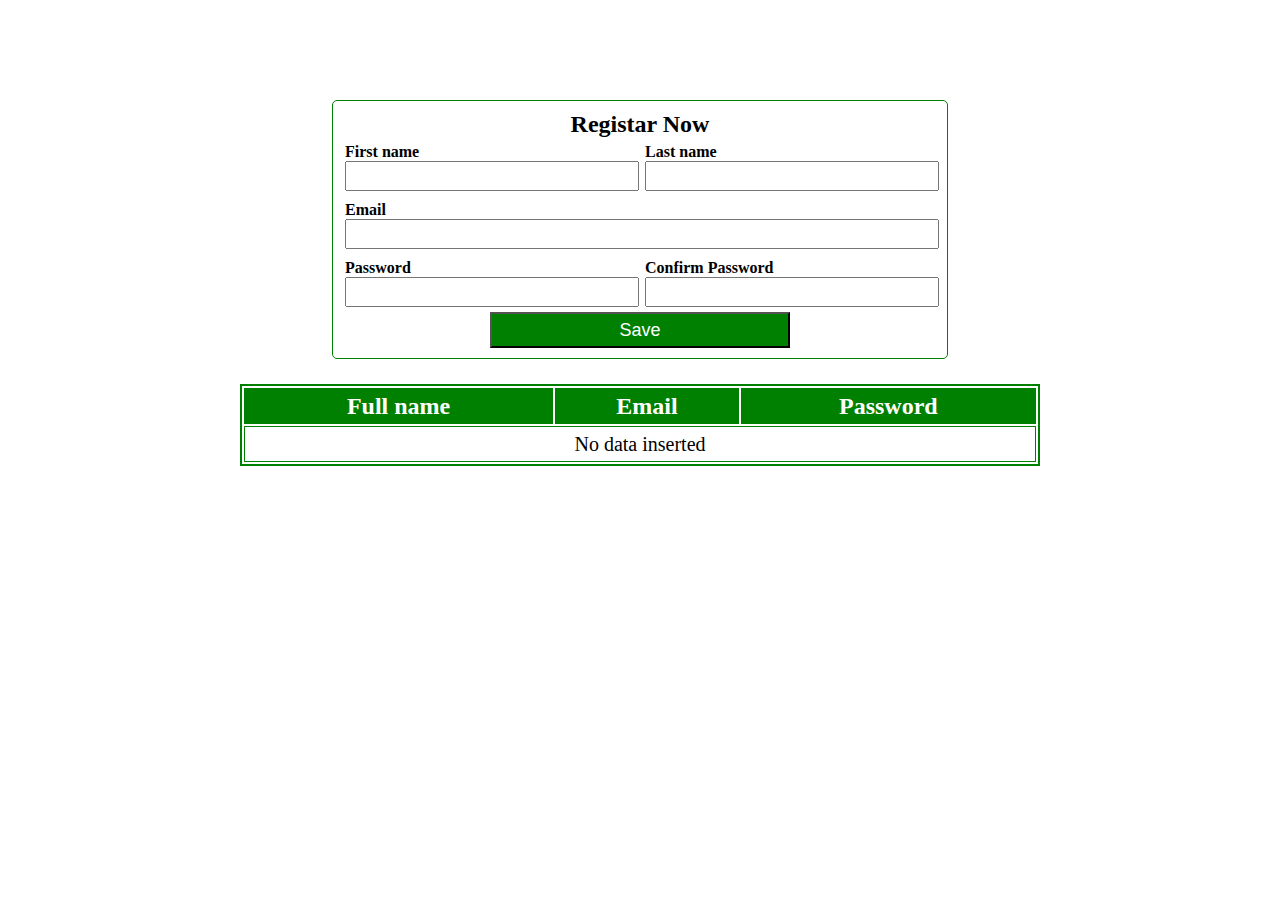
<file: js class/index.html>
<!doctype html>
<html lang="en">
<head>
    <meta charset="UTF-8">
    <meta name="viewport"
          content="width=device-width, user-scalable=no, initial-scale=1.0, maximum-scale=1.0, minimum-scale=1.0">
    <meta http-equiv="X-UA-Compatible" content="ie=edge">
    <title>Form design</title>
    <link rel="stylesheet" href="./style.css">
</head>
<body>

<div class="wrapper">
    <form action="">
        <h2 class="text-center text-capitalize">Registar now</h2>
        <div class="from-row">
            <div class="from-group">
                <label for="fname">First name</label>
                <input type="text" id="fname" required>
                <p class="error"></p>
            </div>

            <div class="from-group">
                <label for="lname">Last name</label>
                <input type="text" id="lname" required>
                <p class="error"></p>
            </div>
        </div>

        <div class="from-row">
            <div class="from-group">
                <label for="email">Email</label>
                <input type="email" id="email" required>
                <p class="error"></p>
            </div>
        </div>

        <div class="from-row">
            <div class="from-group">
                <label for="password">Password</label>
                <input type="password" id="password" required>
                <p class="error"></p>
            </div>

            <div class="from-group">
                <label for="confirm_password">Confirm Password</label>
                <input type="password" id="confirm_password" required>
                <p class="error"></p>
            </div>
        </div>
        <div class="from-row">
            <button type="submit" id="saveBtn" class="btn">Save</button>
        </div>
    </form>
</div>

<div class="users">
    <table>
        <thead>
        <tr>
            <th>Full name</th>
            <th>Email</th>
            <th>Password</th>
        </tr>
        </thead>
        <tbody>
        <tr>
            <td colspan="3">No data inserted</td>
        </tr>
        </tbody>
    </table>
</div>

<!--<script src="./class1.js"></script>-->
<!--<script src="./class2.js"></script>-->
<!--<script src="./class3.js"></script>-->
<script src="./class4.js"></script>
</body>
</html>
</file>
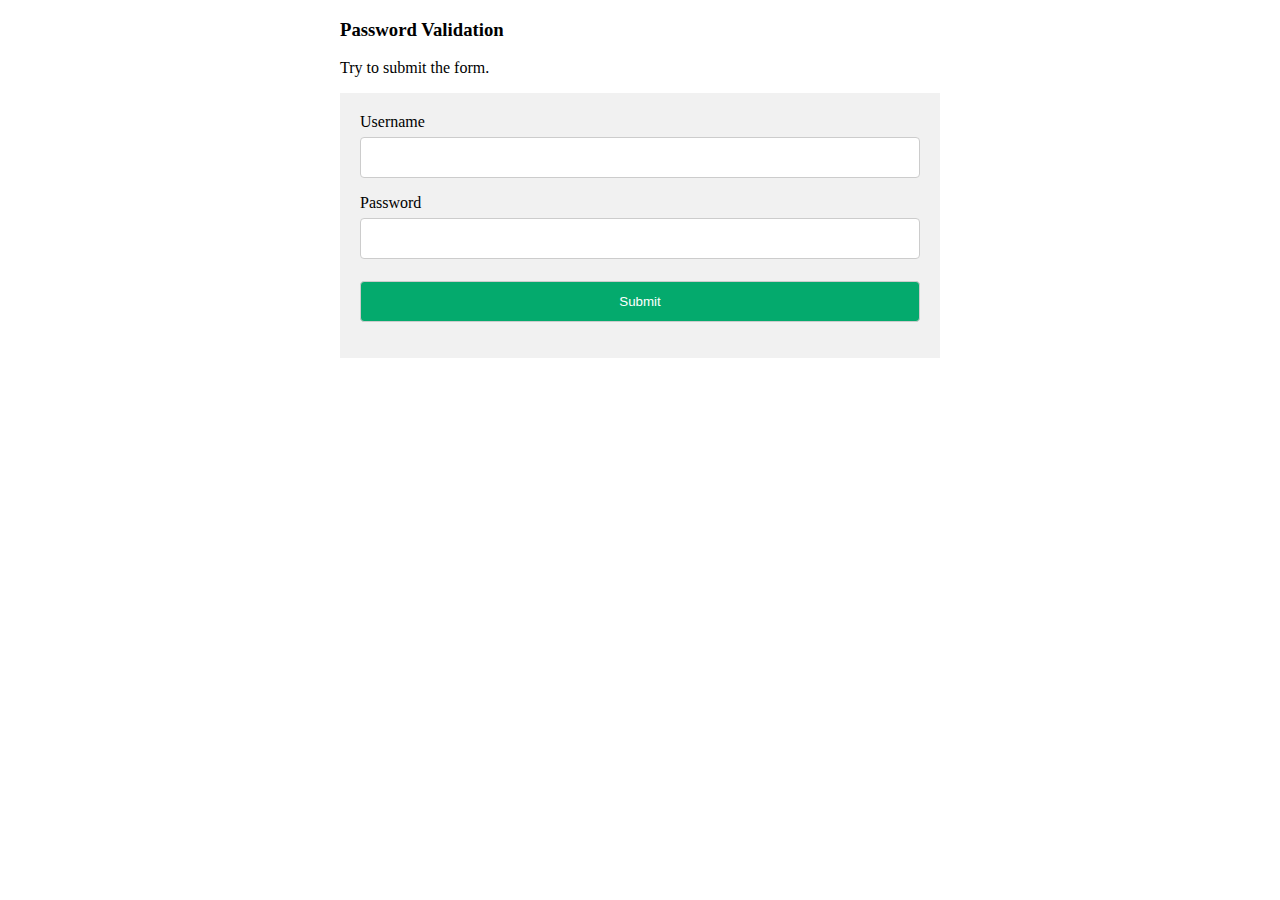
<file: password validation/index.html>
<!DOCTYPE html>
<html>
<head>
    <meta name="viewport" content="width=device-width, initial-scale=1">
    <style>
        .wrapper{
            width: 600px;
            margin: 0 auto;
        }
        /* Style all input fields */
        input {
            width: 100%;
            padding: 12px;
            border: 1px solid #ccc;
            border-radius: 4px;
            box-sizing: border-box;
            margin-top: 6px;
            margin-bottom: 16px;
        }

        /* Style the submit button */
        input[type=submit] {
            background-color: #04AA6D;
            color: white;
        }

        /* Style the container for inputs */
        .container {
            background-color: #f1f1f1;
            padding: 20px;
        }

        /* The message box is shown when the user clicks on the password field */
        #message {
            display:none;
            background: #f1f1f1;
            color: #000;
            position: relative;
            padding: 20px;
            margin-top: 10px;
        }

        #message p {
            padding: 10px 35px;
            font-size: 18px;
        }

        /* Add a green text color and a checkmark when the requirements are right */
        .valid {
            color: green;
        }

        .valid:before {
            position: relative;
            left: -35px;
            content: "✔";
        }

        /* Add a red text color and an "x" when the requirements are wrong */
        .invalid {
            color: red;
        }

        .invalid:before {
            position: relative;
            left: -35px;
            content: "✖";
        }
    </style>
</head>
<body>

<div class="wrapper">
    <h3>Password Validation</h3>
    <p>Try to submit the form.</p>

    <div class="container">
        <form action="/action_page.php">
            <label for="usrname">Username</label>
            <input type="text" id="usrname" name="usrname" required>

            <label for="psw">Password</label>
            <input type="password" id="psw" name="psw" pattern="(?=.*\d)(?=.*[a-z])(?=.*[A-Z]).{8,}" title="Must contain at least one number and one uppercase and lowercase letter, and at least 8 or more characters" required>

            <input type="submit" value="Submit">
        </form>
    </div>

    <div id="message">
        <h3>Password must contain the following:</h3>
        <p id="letter" class="invalid">A <b>lowercase</b> letter</p>
        <p id="capital" class="invalid">A <b>capital (uppercase)</b> letter</p>
        <p id="number" class="invalid">A <b>number</b></p>
        <p id="symbol" class="invalid">A <b>symbol</b></p>
        <p id="length" class="invalid">Minimum <b>8 characters</b></p>
    </div>
</div>

<script src="./passwoard-validation.js"></script>

</body>
</html>
</file>
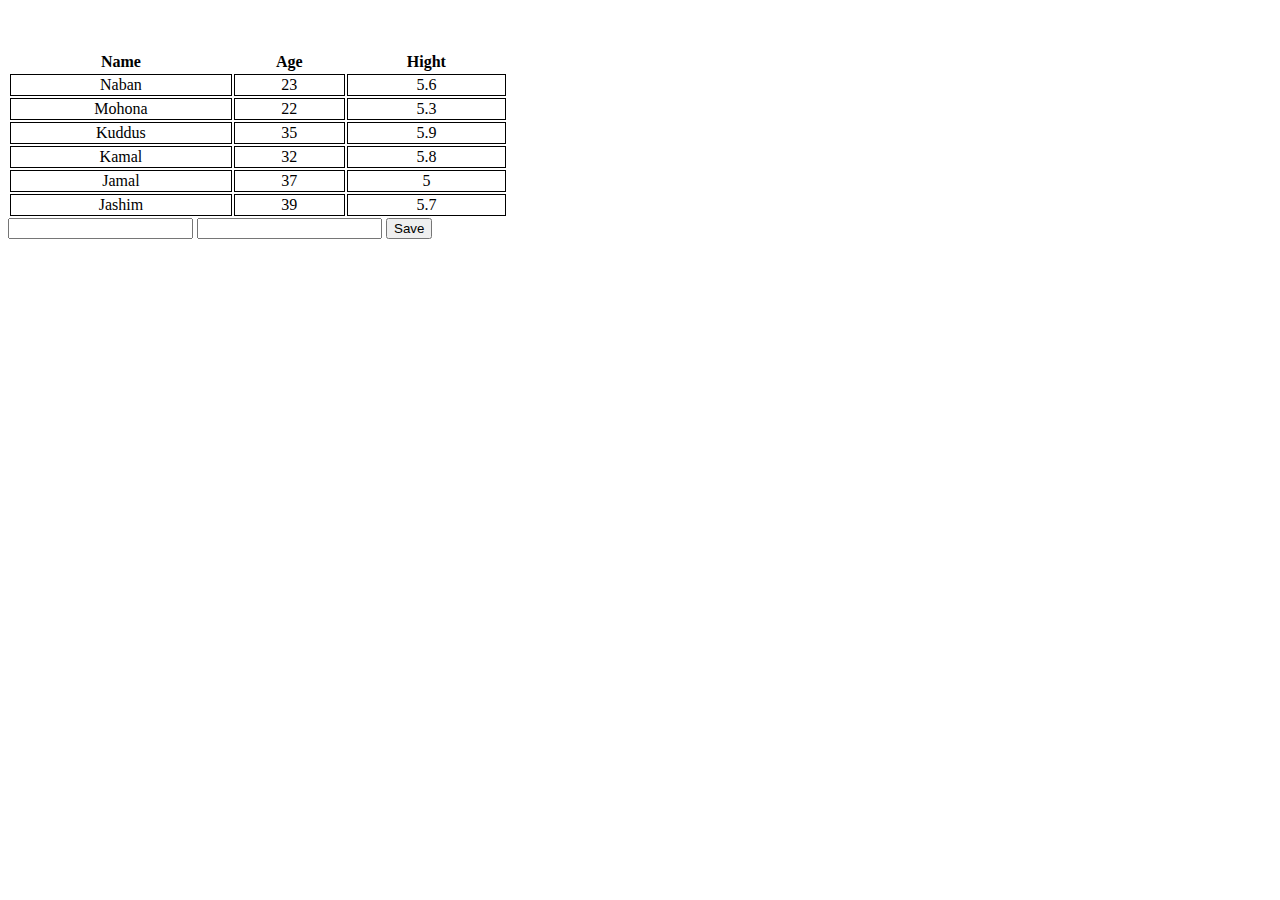
<file: js class/index2.html>
<!doctype html>
<html lang="en">
<head>
    <meta charset="UTF-8">
    <meta name="viewport"
          content="width=device-width, user-scalable=no, initial-scale=1.0, maximum-scale=1.0, minimum-scale=1.0">
    <meta http-equiv="X-UA-Compatible" content="ie=edge">
    <title>JS</title>
    <style>
        table{
            width: 500px;
            margin-top: 50px;
            justify-content: space-between;
            text-align: center;
        }
        table tr td{
            border: 1px solid black;
        }
    </style>
</head>
<body>
<table>
    <tr>
        <th>Name</th>
        <th>Age</th>
        <th>Hight</th>
    </tr>

</table>
<input type="text" id="inputName">
<input type="text" id="inputPrice">
<button type="button">Save</button>
<br>
<br>
<br>
<ul id="listOfName"></ul>
<script src="./class6.js"></script>
</body>
</html>
</file>
<file: js class/style.css>
*{
    margin: 0;
    padding: 0;
}

.wrapper{
    width: 600px;
    margin: 0 auto;
    margin-top: 100px;
    border: 1px solid green;
    padding: 10px 7px;
    border-radius: 5px;
}
form{
    display: block;
}
.from-row{
    display: flex;
    align-content: center;
    justify-content: center;
}
.from-row .from-group{
    margin: 5px;
    width: 100%
}
.from-row .from-group label, .from-row .from-group input{
    display: block;
    font-size: 16px;
}
.from-row .from-group label{
    font-weight: bold;
}
.from-row .from-group input{
    width: 100%;
    height: 26px;
}
.text-center{
   text-align: center;
}
.text-capitalize{
    text-transform: capitalize;
}
.btn{
    width: 50%;
    height: 36px;
    color: white;
    background-color: green;
    font-size: 18px;
}
.users{
    width: 800px;
    margin: 0 auto;
    margin-top: 25px;
}
.users table{
    width: 100%;
    border: 2px solid green;
}
.users table thead{
    height: 36px;
}

.users table thead:first-child{
    background-color: green;
    font-size: 24px;
    color: white;
}
.users table tbody tr{
    height: 36px;
}
.users table tbody tr:hover{
    background-color: rgba(0, 128, 0, .2);
}
.users table tbody tr td{
    font-size: 20px !important;
    border: 0.5px solid green;
    text-align: center;
}
.error{
    color: red;
    font-size: 16px;
}
</file>
